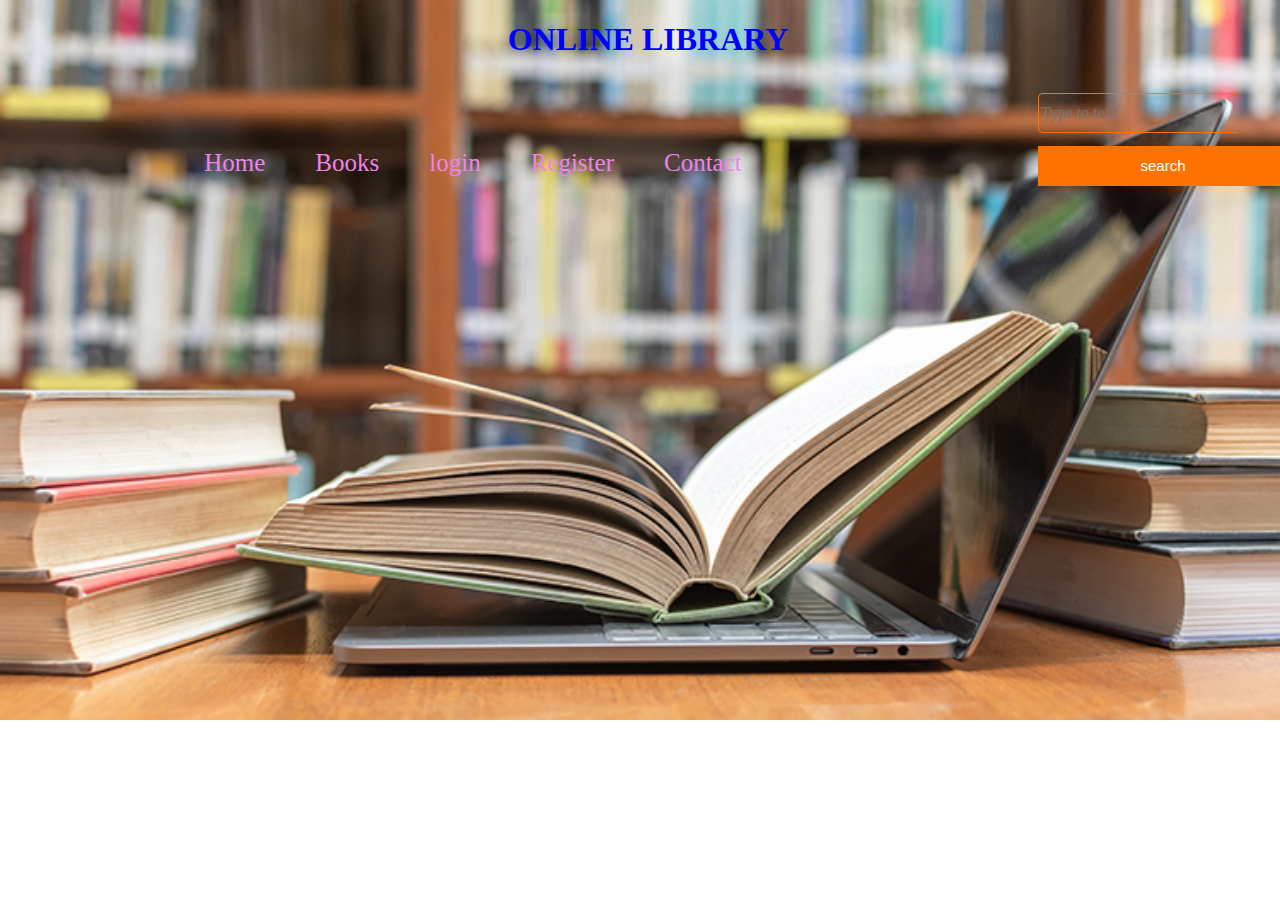
<file: anuh.html>
<!DOCTYPE html>
<html>
<head>
<meta charset="ISO-8859-1">
<title>online library</title>
<h1 style="text-align:center;color:blue">ONLINE LIBRARY</h1>
<link rel="stylesheet"  href="home.css">
<div class="search">
           <input class="srch" type="search" placeholder="Type to text">
           <a href="#"> <button class="btn">search</button></a>
       </div>
</head>
<body>

<table align="center">
<tr>
<td>
<br><br>
<ul>
<li><a href="index.html">Home</a></li>
<li><a href="books.html">Books</a></li>
<li><a href="login.html">login</a></li>
<li><a href="form.html">Register</a></li>
<li><a href="contact.html">Contact</a></li>

</ul>

</td>
</tr>
</table>
</body>
</html>
</file>
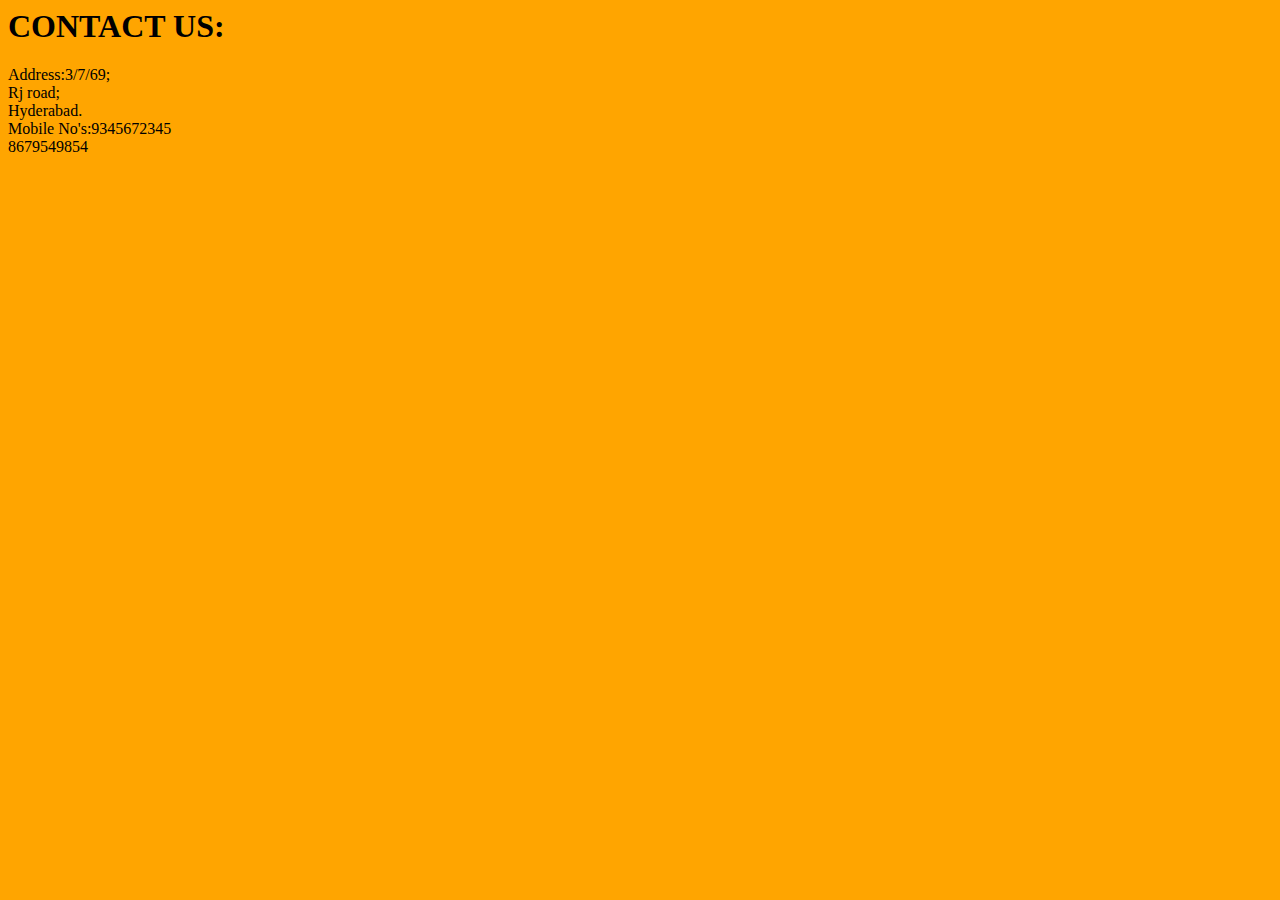
<file: contact.html>
<html>
<head>
<style>
body{
background-color:orange;

}
</style>
<h1>CONTACT US:</h1>
</head>
<body>
<p>
  Address:3/7/69;<br>
        Rj road;<br>
        Hyderabad.<br>
  Mobile No's:9345672345<br>
          8679549854<br>
</p>
</body>
</html>
</file>
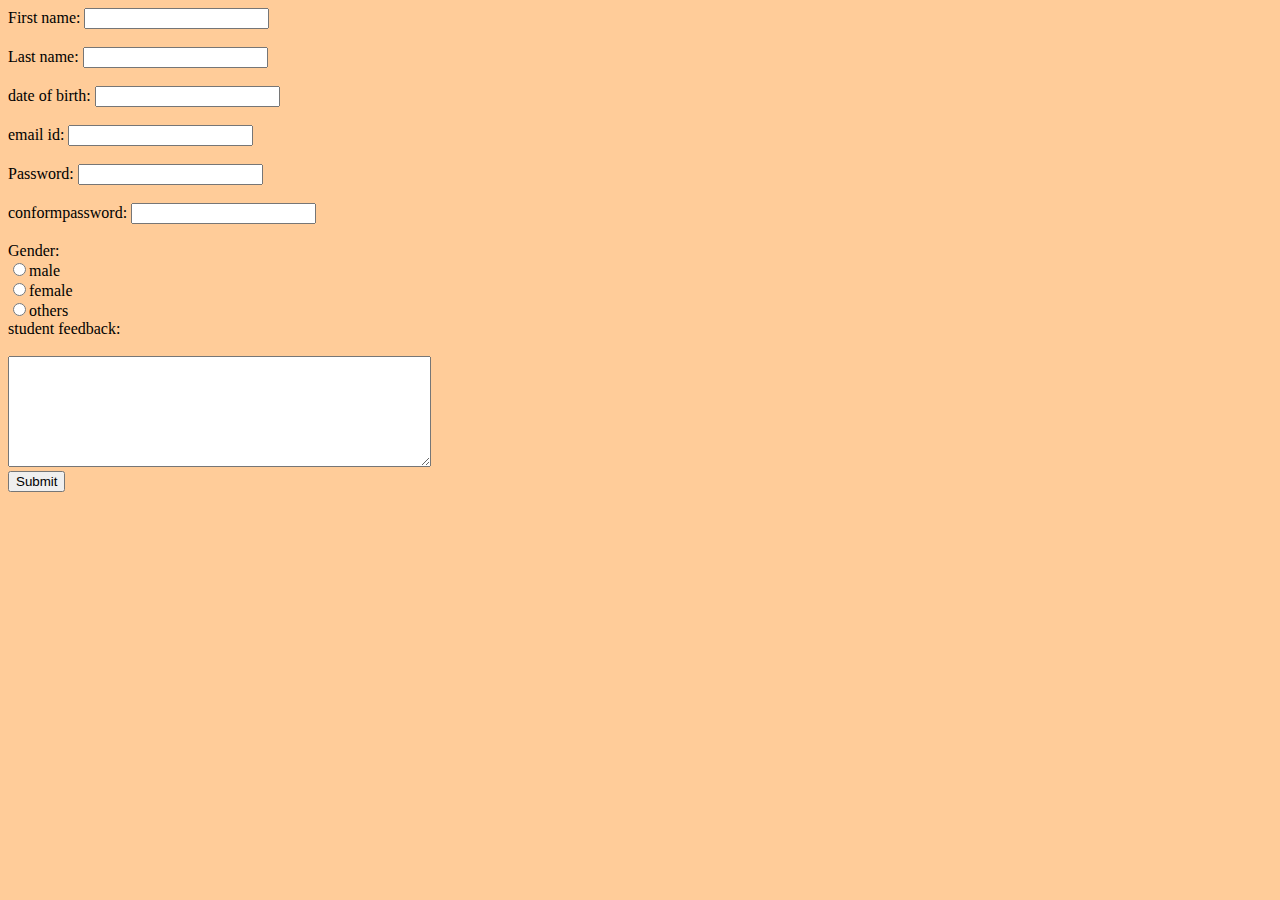
<file: form.html>
<!DOCTYPE html>
<html>
<head>
<style>
body{
background-color:#ffcc99;
}
</style>
</head>
<script>
function checkpassword(form){
password1=form.password1.value;//password
password2=form.password2.value;//confirm password
//If password not entered
if(password1 =='')
alert("please enter password);
else if(password2=='')
alert("\npassword did not match:please try again...")
return false;}
//If same return true.
else{
alert("password match:welcome")
return true;}}
</script></head>
<body>
<form>
<label for="fname">First name:</label>
<input type="text" id="fname" name="fname" value=" "><br><br>
<label for="lname">Last name:</label>
<input type="text" id="lname" name="lname" value=" "><br><br>
<label for="date">date of birth:</label>
<input type="text" id="date" name="date" value="  "><br><br>
<label for="email id">email id:</label>
<input type="mail" id="email id" name="mail"><br><br>
<label for="pwd1">Password:</label>
<input type="passsword" id="pwd1" name="pwd1" pattern="(?=.*\d)(?=.*[a-z])(?=.*[A-Z]).{8,}"><br><br>
<label for="pwd2">conformpassword:</label>
<input type="text" id="pwd2" name="password2" pattern="(?=.*\d)(?=.*[a-z])(?=.*[A-Z]).{8,}"><br><br>
<label for="gen">Gender:</label><br>
<input type="radio" id="gen" name="gender">male<br>
<input type="radio" id="gen" name="gender">female<br>
<input type="radio" id="gen" name="gender">others<br>
<label for="rpt">student feedback:</label><br><br>
<textarea rows="7"cols="50"></textarea><br>
<input type="submit" value="Submit">
</form>
</body>
</html>
</file>
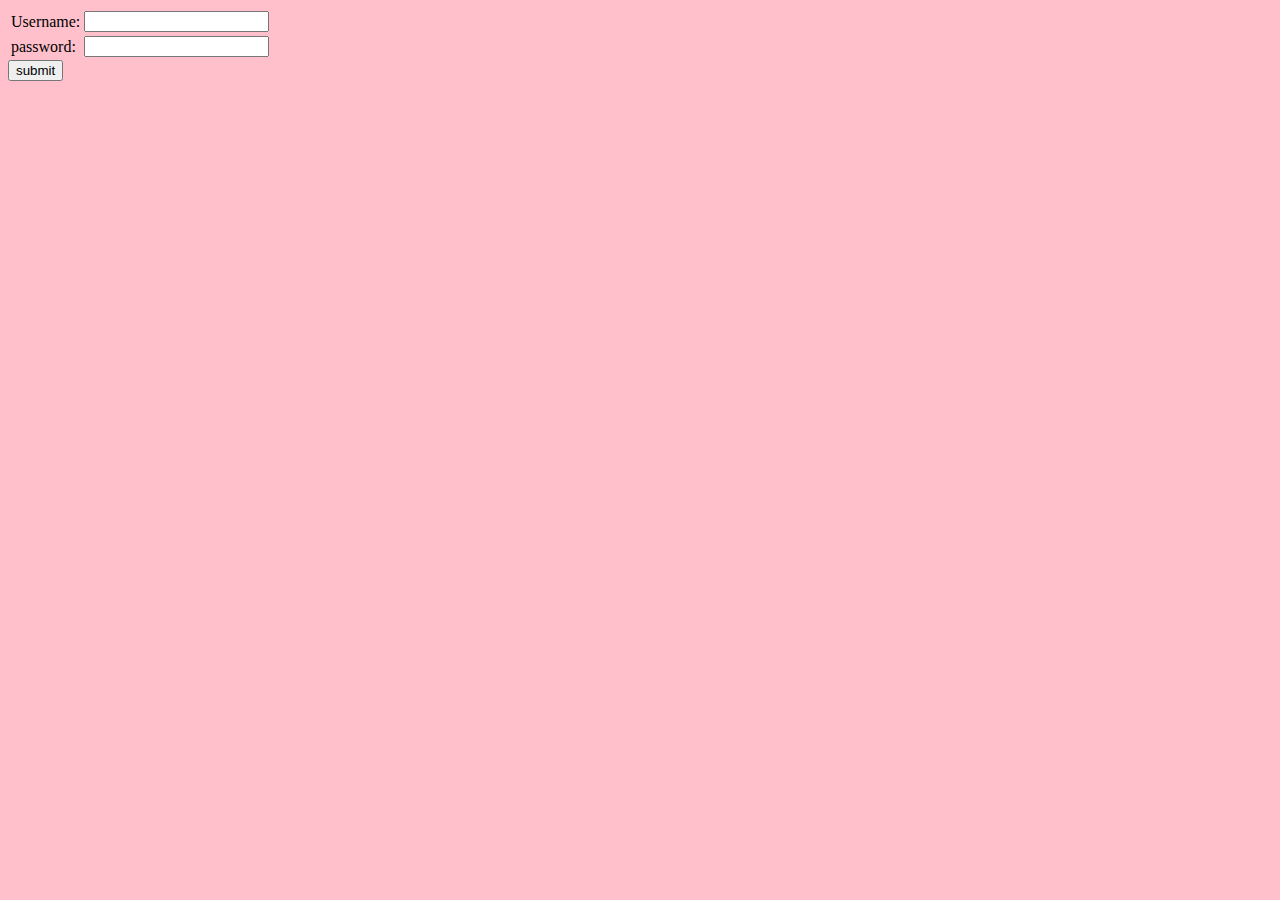
<file: login.html>
<html>
<head>
<style>
body{
background-color:pink;
}
</style>

<body><form>
<table>
<tr><td>Username:</td>
<td><input type=text name=></td> </tr>
<tr><td>password:</td>
<td><input type="text" name="password1" pattern-"(?=.*\d)(?=.*[a-z])(?=.*[A-Z]).{8,}"></td> </tr></table>
<input  type="submit" value="submit"><br>
</form>
</body>
</html>
</file>
<file: home.css>
body{
width:100%;
background-image:url('11.jpg');
background-repeat:no-repeat;
background-size:cover;
position :center;
}
ul{
	list-style-type:none;
	margin:0;
	padding:15px;
	overflow:hidden;
	background-color:#ff;

}
li{
	float:left;
}
li a{
	display:block;
	color:violet;
	text-align:center;
	padding:15px 25px;
	text-decoration:none;
        font-size:25px;
	
}
li a:hovere{
	background-color:#111;

}
.search{
    width:250px;
    float:right;
    margin-left:100px;
}
.srch{
    font-family:'times new roman';
    width:200px;
    height:40px;
    background:transparent;
    border:1px solid #ff7200;
    margin-top:13px;
    color:#fff;
    border-right:none;
    font-size:16px;
    padding:left;
    border-bottom-left-radius:5px;
    border-top-left-radius:5px;
}
.btn{
   width:100%;
   height:40px;
   background:#ff7200;
   border:2px solid #ff7200;
   margin-top:13px;
   color:#fff;
   font-size:15px;
   border-bottom-right-radius:5px;
   border-bottom-right-radius:5px;

}
.btn:focus{
   outline:none;
}
.srch:focus{
   outline:none;
}
</file>
